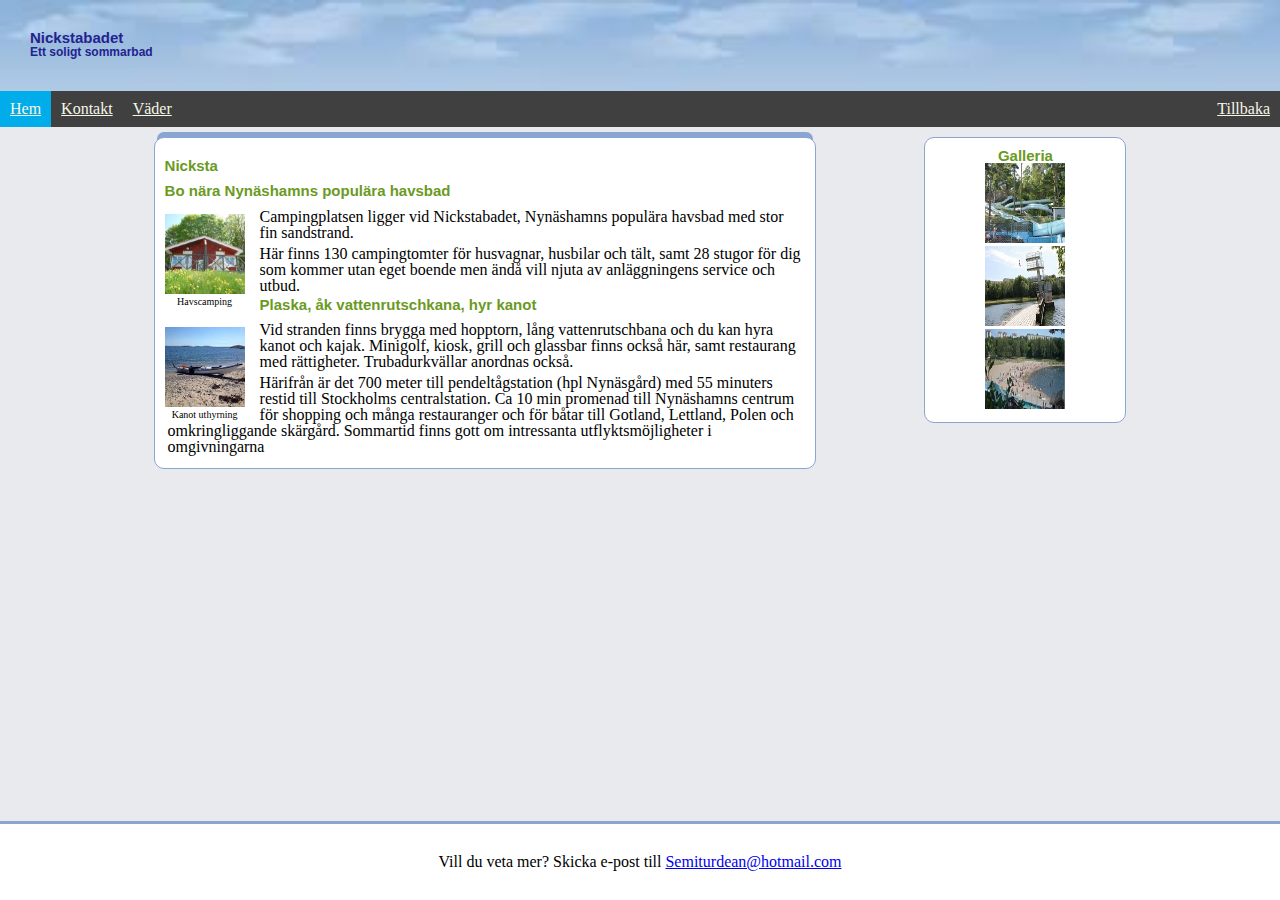
<file: Dump/Nynas/index.html>
<!DOCTYPE html>
<html>
    <head>
        <link href="assets/style/style.css" rel="stylesheet">   
        <title>Index</title>
        <meta charset="utf-8">
        <meta name="viewport" content="width=device-width, initial-scale=1.0">
        <meta name ="author" content="Semi Turdean" />
        <meta name = "description"
             content="Nickstabadet" />
        <meta name ="keywords" content="html, index, inlämningsuppgift,java17" />
    </head>

    <body>
        <header id="MainHeader">
            <h1>Nickstabadet</h1>
            <p>Ett soligt sommarbad</p>
        </header>
        <nav>
            <ul>
                <li>
                    <a href="index.html" class="active">Hem</a>
                </li>
                <li>
                    <a href="contact.html">Kontakt</a>
                </li>
                <li>
                    <a href="status.html">Väder</a>
                </li>
                <li>
                    <a href="" class="Back">Tillbaka</a>
                </li>
            </ul>
        </nav>
        <div class="Container">
            <section id="Gallery">
                <div id="GalleryDiv">
                    <header>
                        <h2>
                        Galleria
                        </h2>
                    </header>
                    <aside>
        
                        <figure>
                            <img alt="No picture" src="assets/images/galleria/waterpark.jpg" width="80" height="80">
                            <img alt="No picture" src="assets/images/galleria/tower.jpg" width="80" height="80">
                            <img alt="No picture" src="assets/images/galleria/beach.jpg" width="80" height="80">
                        </figure>
                    </aside>
                </div>
            </section>
            <div class="Columns">
                <section id="infoSection">
                    <header  id="SecondHeader">
                        <h2>Nicksta</h2>
                        <h3>Bo nära Nynäshamns populära havsbad</h3>
                    </header>
                    <article id="Column">
                        <figure>
                            <img alt="No picture" src="assets/images/camping.jpg" width="80" height="80">
                            <figcaption>Havscamping</figcaption>
                        </figure>
                
                        <p>Campingplatsen ligger vid Nickstabadet, Nynäshamns populära havsbad med stor fin sandstrand.</p>
 
                        <p>Här finns 130 campingtomter för husvagnar, husbilar och tält, samt 28 stugor för dig som kommer utan eget boende men ändå vill njuta av anläggningens service och utbud.</p>
                        <div>
                            <header id="ThirdHeader">
                                <h3>Plaska, åk vattenrutschkana, hyr kanot</h3>
                            </header>
                            <figure>
                                <img alt="No picture" src="assets/images/kanot.jpg" width="80" height="80">
                                <figcaption>Kanot uthyrning</figcaption>
                            </figure>
                            <p>Vid stranden finns brygga med hopptorn, lång vattenrutschbana och du kan hyra kanot och kajak. Minigolf, kiosk, grill och glassbar finns också här, samt restaurang med rättigheter. Trubadurkvällar anordnas också.</p>
                    
                            <p>Härifrån är det 700 meter till pendeltågstation (hpl Nynäsgård) med 55 minuters restid till Stockholms centralstation. Ca 10 min promenad till Nynäshamns centrum för shopping och många restauranger och för båtar till Gotland, Lettland, Polen och omkringliggande skärgård. Sommartid finns gott om intressanta utflyktsmöjligheter i omgivningarna</p>
                        </div>
                    </article>
                </section>
            </div>
        </div>
        <footer>
            Vill du veta mer? Skicka e-post till <a href="mailto:semiturdean@hotmail.com"> Semiturdean@hotmail.com</a>
        </footer>
    </body>
</html>
</file>
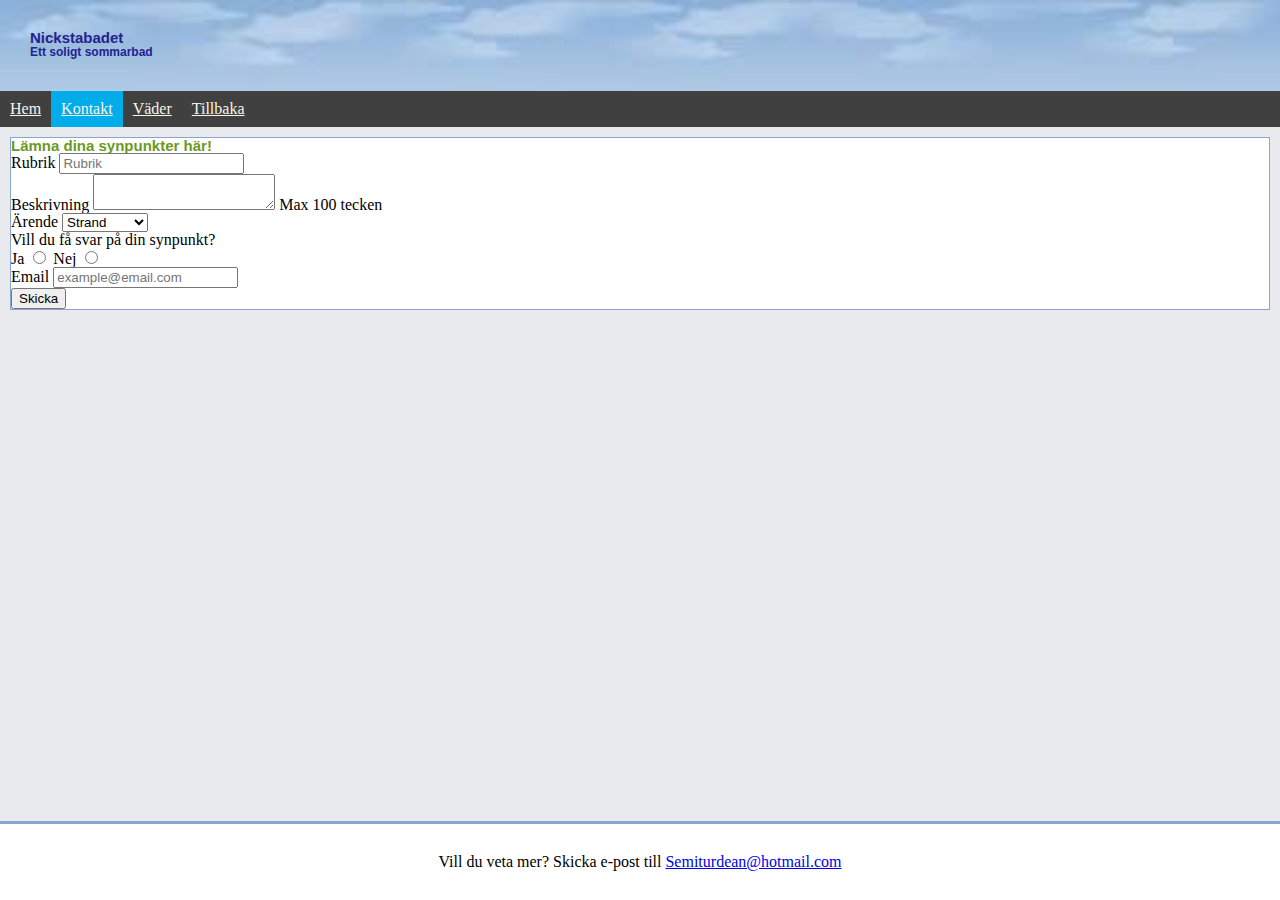
<file: Dump/Nynas/contact.html>
<!DOCTYPE html>
<html lang="">
    <head>
        <meta charset="utf-8">
        <meta name="viewport" content="width=device-width, initial-scale=1.0">
        <title>Contact</title>
        <link rel="stylesheet" href="assets/style/style.css">
    </head>
    <body>
        <header id="MainHeader">
            <h1>Nickstabadet</h1>
                <p>Ett soligt sommarbad</p>
        </header>
        <nav>
            <ul>
                <li>
                    <a href="index.html">Hem</a>
                </li>
                    <li>
                        <a href="contact.html" class="active">Kontakt</a>
                </li>
                    <li>
                        <a href="status.html">Väder</a>
                </li>
                    <li>
                        <a href="index.html">Tillbaka</a>
                </li>
            </ul>
        </nav>
            <section>
                <header>
                    <h2>Lämna dina synpunkter här!</h2>
                </header>
                <form>
                    <div>
                        <p>
                            <label>
                                <span>Rubrik</span>
                            </label>
                            <input type="text"
                                   placeholder="Rubrik"
                                   >
                        </p>
                    </div>
                    <div>
                        <p>Beskrivning
                            <textarea id=textarea
                                  maxLength="100">    
                            </textarea>
                            Max 100 tecken
                        </p> 
                    </div>
                    <div class="Errand">
                        <label>Ärende</label>
                            <select>
                                <option>Strand</option>
                                <option>Kanot</option>
                                <option>Vattenpark</option>
                            </select>
                        </div>
                    <div>
                        <label>
                            Vill du få svar på din synpunkt?
                        </label>
                        <div>
                            <label for="pov_ja">Ja</label>
                            <input type="radio"
                                   value="yes"
                                   name="synpunkt"
                                   id="pov_ja">
                            <label for ="pov_nej">Nej</label>
                            <input type="radio"
                                   value="no"
                                   name="synpunkt"
                                   id="pov_nej">
                        </div>
                    </div>
                   
                    <div>
                        <p>
                            <label>
                                <span>Email</span>
                            </label>
                            <input type="text"
                                       placeholder="example@email.com">
                        </p>
                    </div>
                    <button type="submit">Skicka</button>
                </form>
        </section>
        <footer>Vill du veta mer? Skicka e-post till <a href="mailto:semiturdean@hotmail.com">Semiturdean@hotmail.com</a>
        </footer>
    </body>
</html>
</file>
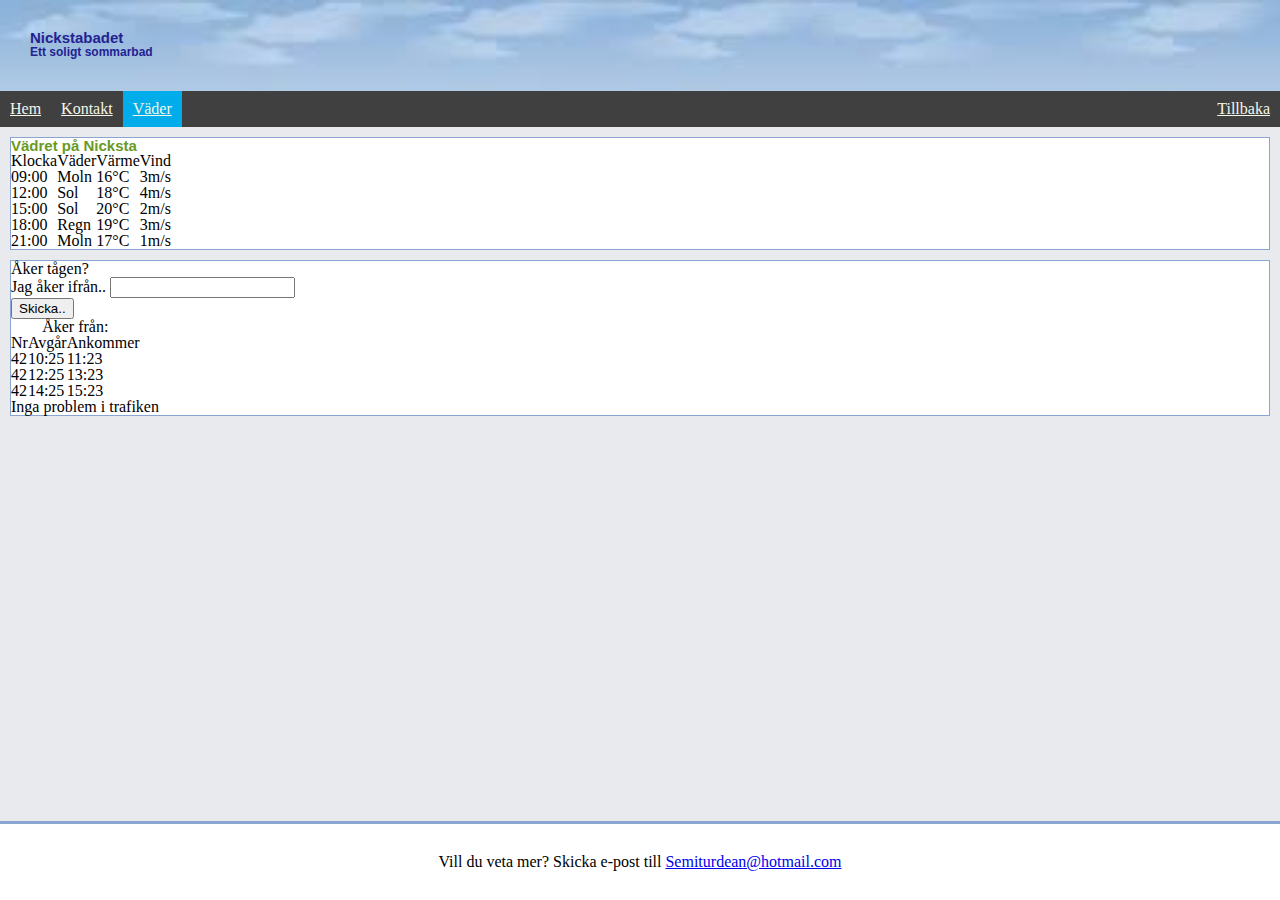
<file: Dump/Nynas/status.html>
<!DOCTYPE html>
<html lang="">
    <head>
        <meta charset="utf-8">
        <meta name="viewport" content="width=device-width, initial-scale=1.0">
        <title>Status</title>
        <link rel="stylesheet" href="assets/style/style.css">
    </head>

    <body>
        <header id="MainHeader">
            <h1>Nickstabadet</h1>
            <p>Ett soligt sommarbad</p>
        </header>
        <nav>
            <ul>
                <li>
                    <a href="index.html">Hem</a>
                </li>
                <li>
                    <a href="contact.html">Kontakt</a>
                </li>
                <li>
                    <a href="status.html" class="active">Väder</a>
                </li>
                <li>
                    <a href="" class="Back">Tillbaka</a>
                </li>
            </ul>
        </nav>
        <div>
            <section>
                <header>
                     <h2>Vädret på Nicksta</h2>
                </header>
                <table>
                    <thead>
                        <tr>
                            <th>Klocka</th>
                            <th>Väder</th>
                            <th>Värme</th>
                            <th>Vind</th>
                        </tr>
                    </thead>
                        
                    <tbody>
                        <tr>
                            <td>09:00</td>
                            <td>Moln</td>
                            <td>16°C</td>
                            <td>3m/s</td>
                        </tr>
                        
                        <tr>
                            <td>12:00</td>
                            <td>Sol</td>
                            <td>18°C</td>
                            <td>4m/s</td>
                        </tr>
                        
                        <tr>
                            <td>15:00</td>
                            <td>Sol</td>
                            <td>20°C</td>
                            <td>2m/s</td>
                        </tr>
                        
                        <tr>
                            <td>18:00</td>
                            <td>Regn</td>
                            <td>19°C</td>
                            <td>3m/s</td>
                        </tr>
                        
                        <tr>
                            <td>21:00</td>
                            <td>Moln</td>
                            <td>17°C</td>
                            <td>1m/s</td>
                        </tr>
                    </tbody>
                </table>
            </section>
        </div>
        <section>
            <h2>Åker tågen?</h2>
            <form>
                <div>
                    <p>
                        <label>
                            <span>Jag åker ifrån..</span>
                        </label>
                        <input type="text">
                    </p>
                </div>
                <button type="submit">Skicka..</button>
            </form>
            <div>
                <table>
                    <caption>Åker från:</caption>
                    <thead>
                        <tr>
                            <th>Nr</th>
                            <th>Avgår</th>
                            <th>Ankommer</th>
                        </tr>
                    </thead>
                    <tbody>
                        <tr>
                            <td>42</td>
                            <td>10:25</td>
                            <td>11:23</td>
                        </tr>
                        <tr>
                            <td>42</td>
                            <td>12:25</td>
                            <td>13:23</td>
                        </tr>
                        <tr>
                            <td>42</td>
                            <td>14:25</td>
                            <td>15:23</td>
                        </tr>
                    </tbody>
                </table>
                <p>Inga problem i trafiken</p>
            </div>
        </section>
        <footer>Vill du veta mer? Skicka e-post till <a href="mailto:semiturdean@hotmail.com">Semiturdean@hotmail.com</a>
        </footer>
    </body>
</html>
</file>
<file: Dump/Nynas/assets/style/style.css>
@import url("reset.css");

body{
    padding-bottom: 20px;
    background-color:  #e8eaed;
}
nav{
    background-color: #404040;
    padding: 0px 0px 36px 0px;
    display: block;
}
nav li a{
    color: #F6F6E8;
    float: left;
    display: inline-block;
    padding: 10px;
}
nav li a:hover{
    background-color: #00ACE9;
}
nav li a:focus{
    
}
nav li a.active{
    background-color: #00ACE9;
}
nav li a.Back{
    float: right;
} 

#MainHeader{
    padding: 30px;
    color: #242291;
    display: block;
    background-image: url(../images/layout/header-sky.jpg);
    background-repeat: no-repeat;
    background-size: cover;
}
#MainHeader p{
    font-size: 12px;
}

    Header {
    font-family: Verdana,Arial,Helvetica,sans-serif;
    font-size: 15px;
	font-style: normal;
	font-variant: normal;
	font-weight: 600;
	line-height: 15.4px;
    color: #6A9A1F;
}
section{
    background-color:  #ffffff;
    margin: 10px;
    border: 1px;
    border-style: solid;
    border-color: #8aa5d1;
}
#infoSection{
    outline: none;
    display: inline-block;
    border-radius: 10px;
    box-shadow: 0px -8px 0px -3px #8aa5d1;
    width: 50%;
    padding: 10px;
    float: left;
    margin-left: 12%;
    
}
#GalleryDiv{
    background-color: #ffffff;
    width: 60%;
    padding-top: 10px;
    padding-bottom: 10px;
    display: inline-block;
    text-align: center;
}
#Gallery{
    text-align: center;
    width: 200px;
    display: block;
    float: right;
    outline: none;
    border-radius: 10px;
    margin-right: 12%;
}

#SecondHeader{
    margin-top: 10px;
}

#SecondHeader h3{
    margin-bottom: 10px;
    margin-top: 10px;
}
#ThirdHeader h3{
    margin-bottom: 10px;
}
figcaption{
    font-size: 10px;
    text-align: center;
}

#Column figure{
    margin-top: 5px;
    margin-right: 15px;
    float: left;
}
#Column p{
    margin: 3px;
    margin-top: 5px;
}

footer{
    background-color:  #ffffff;
    position: fixed; 
    bottom: 0;
    left: 0;
    right: 0;
    top: 100;
    text-align: center;
    padding: 30px;
    border-top: solid;
    border-color:  #8aa5d1;
}
@media ONLY screen and (max-width: 650px){
    #Gallery{
        display: inline-block;
        width: 500px;
    }
</file>
